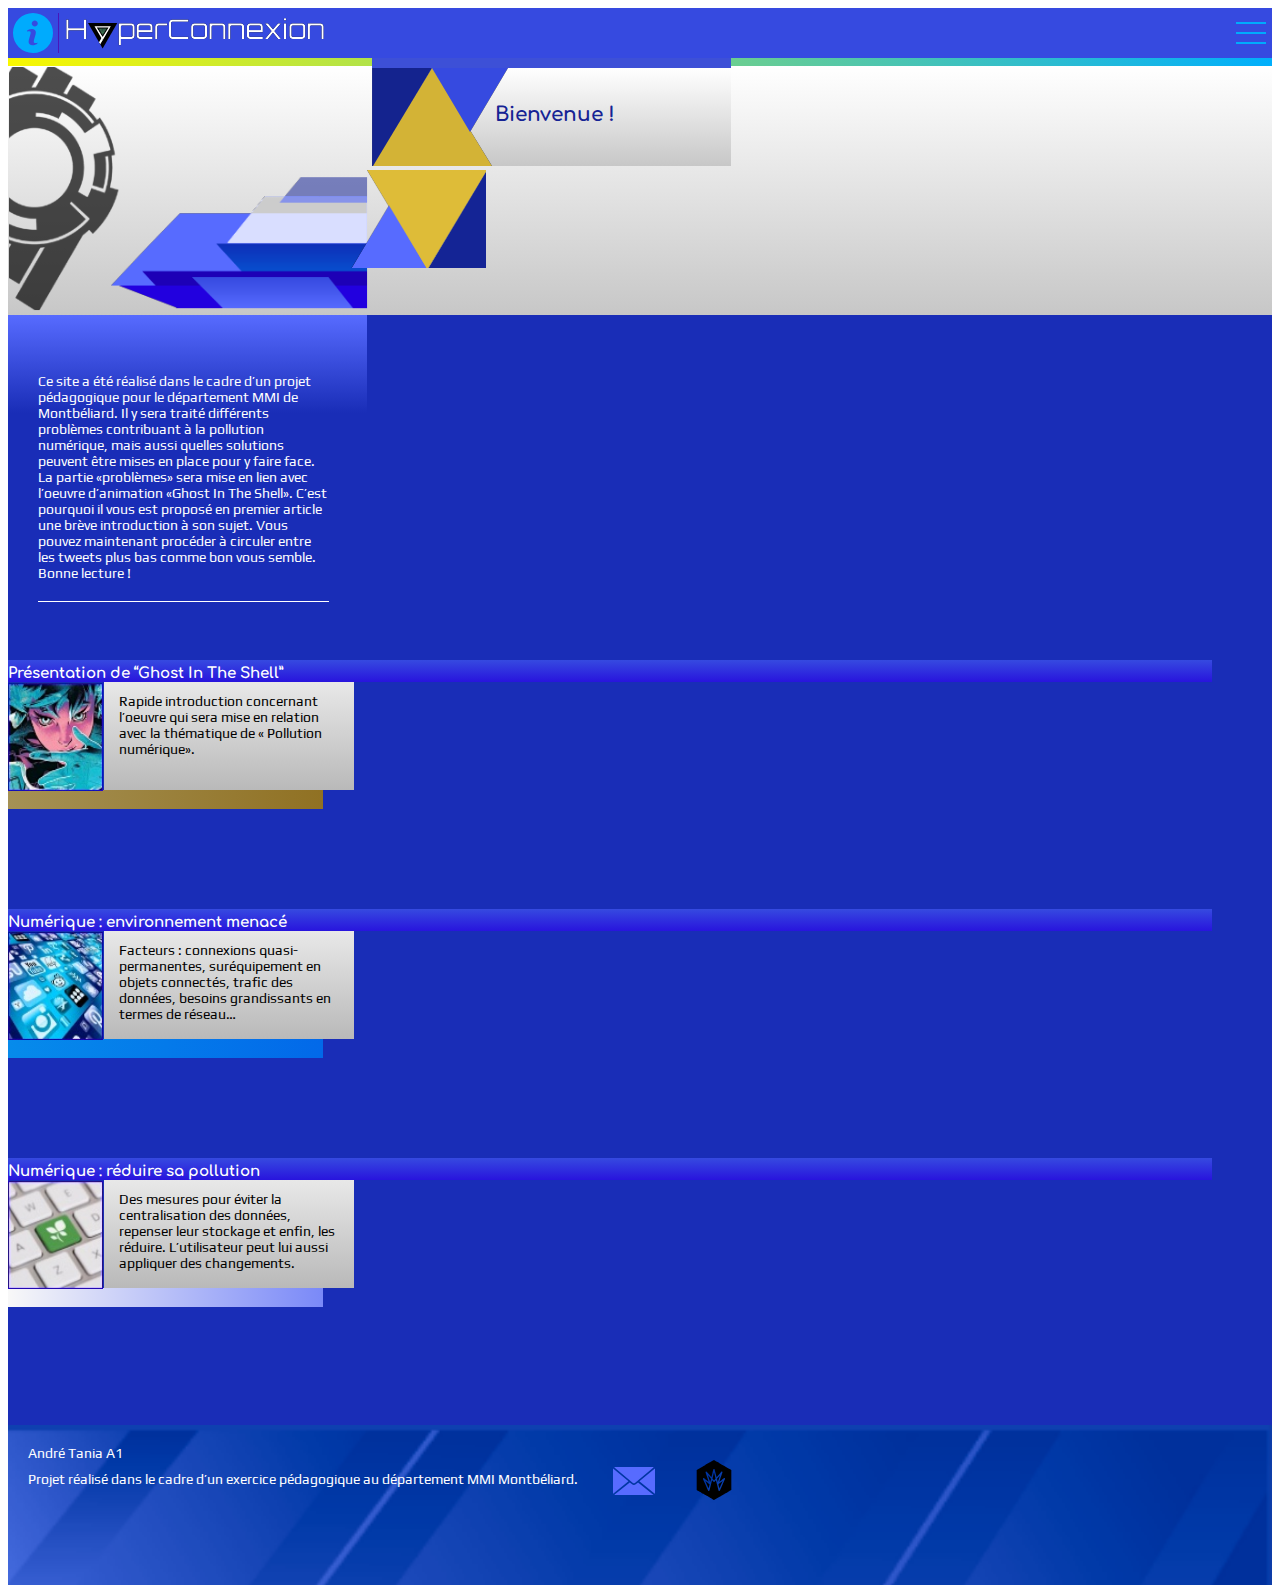
<file: index.html>
<!doctype html>
<html lang="fr">
<head>
    <meta charset="UTF-8">
    <meta name="viewport"
          content="width=device-width, user-scalable=no, initial-scale=1.0, maximum-scale=1.0, minimum-scale=1.0">
    <meta http-equiv="X-UA-Compatible" content="ie=edge">
    <meta name="viewport" content="width=device-width, initial-scale=1.0">
    <link rel="stylesheet" href="css/mescss/typography.css">
    <link rel="stylesheet" href="css/mescss/menu.css">
    <link rel="stylesheet" href="css/mescss/mise-en-page-accueil.css">
    <link rel="shortcut icon" type="image/png" href="img/motoko_kusanagi.png"/>
    <title> HyperConnexion - Projet S1 </title>
</head>
<body>
<header class="marge gradient">
    <h1> <span class="infos"><a href="a-propos.html"><img src="img/Header/round-information-blue.svg" width="40" height="40" alt="Infos"></a></span>
        <span class="logo"><a href="index.html"> HyperConnexion</a></span> </h1>

        <div class="nav-toggle" onclick="document.documentElement.classList.toggle('menu-open')">
            <div class="nav-toggle-bar"></div>
        </div>
    <nav class="menu">
        <ul>
            <li><a href="index.html">Accueil <i class="fa fa-home" aria-hidden="true"></i></a></li>
            <li><a href="article-intro.html">Introduction <i class="fa fa-file-text" aria-hidden="true"></i></a></li>
            <li><a href="article-pbs.html">Les nouvelles menaces <br>de l'environnement <i class="fa fa-file-text" aria-hidden="true"></i></a><br></li>
            <li><a href="article-solutions.html">Limiter la pollution <br>numérique <i class="fa fa-file-text" aria-hidden="true"></i></a><br></li>
            <li><a href="a-propos.html">A propos <i class="fa fa-question-circle" aria-hidden="true"></i></a></li>
            <li><a href="contact.html">Contact <i class="fa fa-at" aria-hidden="true"></i></a></li>
        </ul>
    </nav>
</header>

<div class="haut-page-accueil">
    <img src="img/Accueil/formes-geometriques-et-logo.png" height="260" width="395" alt="Formes géométriques et logo section 9">
    <div class="bandeau-bienvenue">
    <ul>
        <li><img class="triangles1" src="img/Accueil/triangles_left.png" width="137" height="98" alt="triangles"></li>
        <li><h2>Bienvenue !</h2></li>
        <li><img class="triangles2" src="img/Accueil/triangles_right.png" width="136" height="97" alt="triangles"></li>
    </ul>
    </div>

</div>

<main class="fond">
    <div class="blue-gradient"></div>

    <p class="filet"> Ce site a été réalisé dans le cadre d’un projet pédagogique pour le département MMI de Montbéliard. Il y sera traité différents problèmes contribuant à la pollution numérique, mais aussi quelles solutions peuvent être
    mises en place pour y faire face.
    La partie «problèmes» sera mise en lien avec l’oeuvre d’animation «Ghost In The Shell». C’est pourquoi il vous est proposé en premier article une brève introduction à son sujet.
    Vous pouvez maintenant procéder à circuler entre les tweets plus bas comme bon vous semble.
    Bonne lecture ! </p>

<div class="tweets">

    <h3 class="marge-titres"> Présentation de “Ghost In The Shell” </h3>
    <a class="tweets" href="article-intro.html">
        <img class="images-tweets" src="img/Accueil/icone-gits@2x.jpg" width="89" height="93" alt="icone Ghost In The Shell">
        <p class="gris"> Rapide introduction concernant
        l’oeuvre qui sera mise en relation
        avec la thématique de « Pollution
        numérique».
        </p> </a>
    <div class="marge-basse1"> </div>

    <h3 class="marge-titres"> Numérique : environnement menacé </h3>
    <a class="tweets" href="article-pbs.html">
        <img class="images-tweets" src="img/Accueil/mobile-phone@2x.jpg" width="91" height="95" alt="icone applications">
        <p class="gris"> Facteurs : connexions quasi-permanentes, suréquipement en objets connectés, trafic des
        données, besoins grandissants en termes de réseau…
        </p> </a>
    <div class="marge-basse2"> </div>

     <h3 class="marge-titres"> Numérique : réduire sa pollution </h3>
    <a class="tweets" href="article-solutions.html">
        <img class="images-tweets" src="img/Accueil/ICT-Agri2@2x.jpg" width="92" height="97" alt="icone clavier touche écologie">
        <p class="gris"> Des mesures pour éviter la centralisation des données,  repenser leur stockage et enfin, les réduire. L’utilisateur peut lui aussi appliquer des changements. </p>
    <div class="marge-basse3"> </div>
    </a>


</div>

</main>

<footer>
    <div class="mentions module-footer">
    <p> André Tania A1</p>
    <p> Projet réalisé dans le cadre
        d’un exercice pédagogique au
        département MMI Montbéliard.</p>
    </div>
    <address class="contact-mmi module-footer">

            <a class="contact" href="contact.html">Contact</a>
            <a href="http://mmimontbeliard.com/"><div class="mmi"><img src="img/Footer/MMi_logo.svg" width="40" height="40" alt="Logo MMI"></div> </a>

    </address>
</footer>

</body>
</html>
</file>
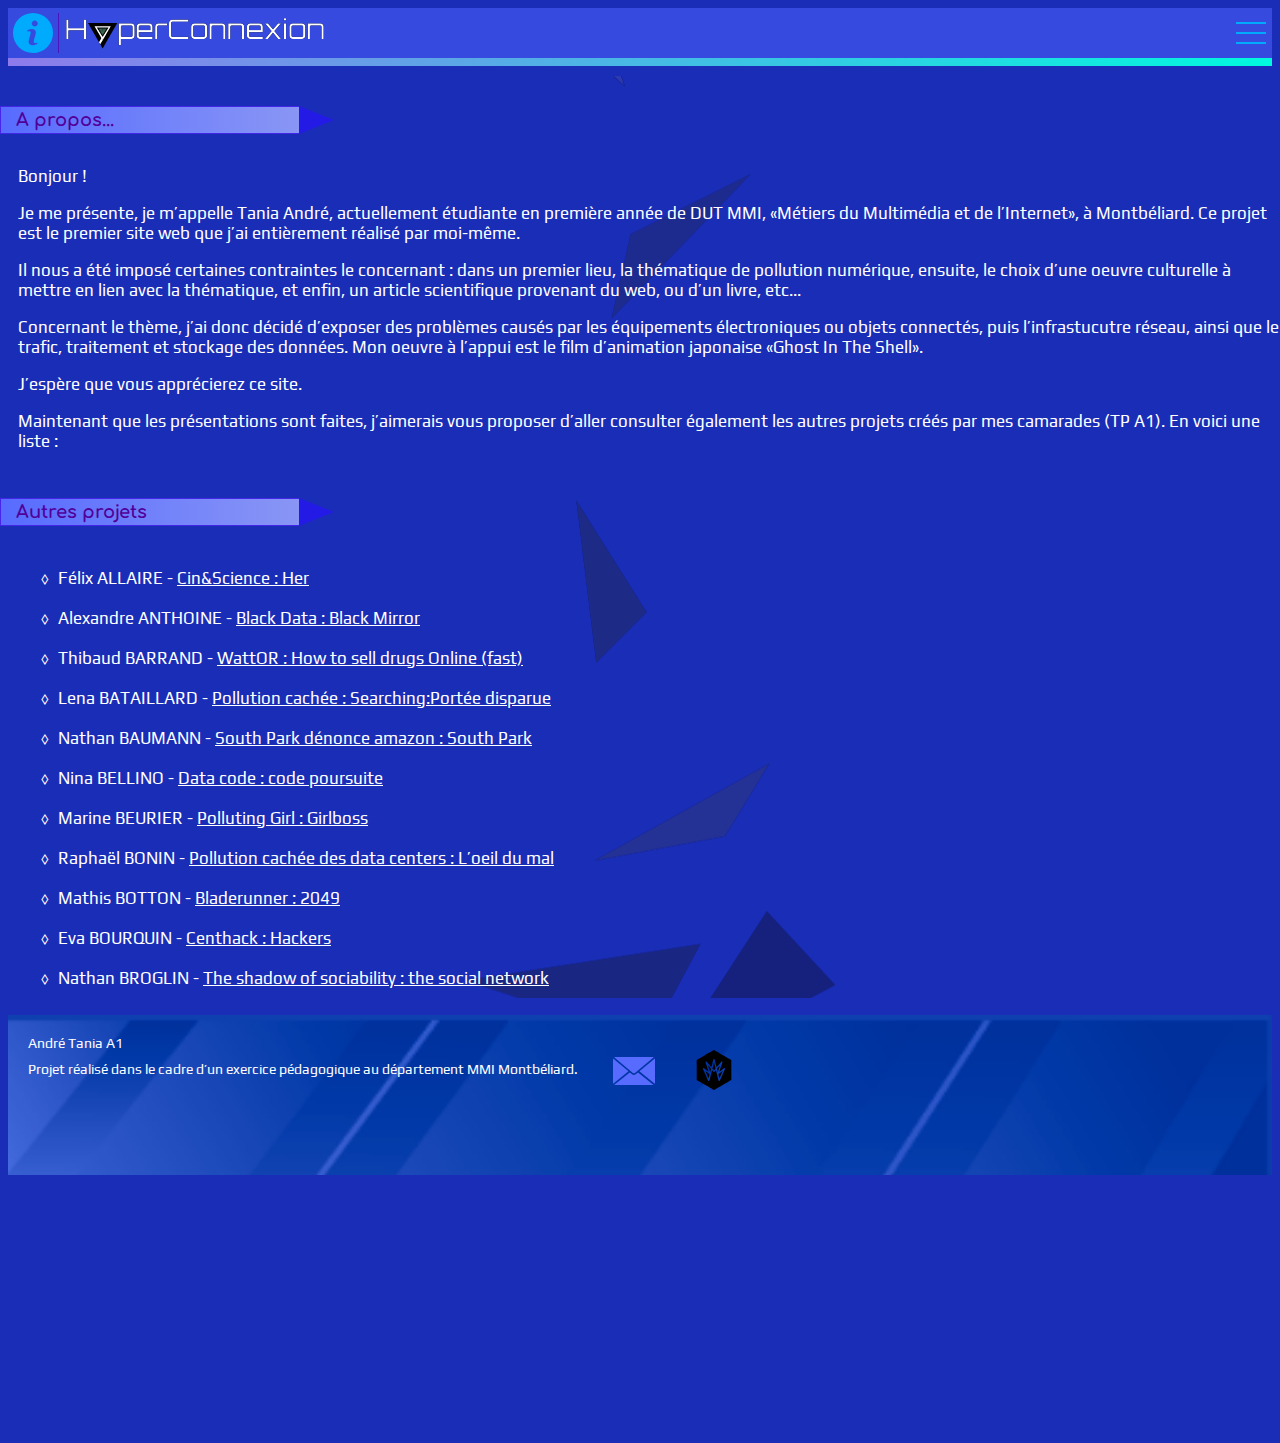
<file: a-propos.html>
<!DOCTYPE html>
<html lang="fr">
<head>
    <meta charset="UTF-8">
    <meta name="viewport"
          content="width=device-width, user-scalable=no, initial-scale=1.0, maximum-scale=1.0, minimum-scale=1.0">
    <meta http-equiv="X-UA-Compatible" content="ie=edge">
    <meta name="viewport" content="width=device-width, initial-scale=1.0">
    <link rel="stylesheet" href="css/mescss/typography.css">
    <link rel="stylesheet" href="css/mescss/menu.css">
    <link rel="stylesheet" href="css/mescss/mise-en-page-accueil.css">
    <link rel="stylesheet" href="css/mescss/page-a-propos.css">
    <link rel="shortcut icon" type="image/png" href="img/motoko_kusanagi.png"/>
    <title>HyperConnexion - A propos</title>
</head>
<body>
<header class="marge gradient">
    <h1> <span class="infos"><a href="a-propos.html"><img src="img/Header/round-information-blue.svg" width="40" height="40" alt="Infos"></a></span>
        <span class="logo"><a href="index.html"> HyperConnexion</a></span> </h1>

    <!-- <h1><a href="">Menu Mobile</a></h1> -->
    <div class="nav-toggle" onclick="document.documentElement.classList.toggle('menu-open')">
        <div class="nav-toggle-bar"></div>
    </div>
    <nav id="" class="menu">
        <ul>
            <li><a href="index.html">Accueil <i class="fa fa-home" aria-hidden="true"></i></a></li>
            <li><a href="article-intro.html">Introduction <i class="fa fa-file-text" aria-hidden="true"></i></a></li>
            <li><a href="article-pbs.html">Les nouvelles menaces <br>de l'environnement <i class="fa fa-file-text" aria-hidden="true"></i></a><br></li>
            <li><a href="article-solutions.html">Limiter la pollution <br>numérique <i class="fa fa-file-text" aria-hidden="true"></i></a><br></li>
            <li><a href="a-propos.html">A propos <i class="fa fa-question-circle" aria-hidden="true"></i></a></li>
            <li><a href="contact.html">Contact <i class="fa fa-at" aria-hidden="true"></i></a></li>
        </ul>
    </nav>
</header>

<main class="fond-triangles">
    <h3 class="intertitres">A propos...</h3>
    <div class="triangle"> </div>

    <p>Bonjour !</p>

    <p>Je me présente, je m’appelle Tania André, actuellement étudiante en première année de DUT MMI, «Métiers du Multimédia et de l’Internet», à Montbéliard. Ce projet est le premier site web que j’ai entièrement réalisé par moi-même.</p>

    <p>Il nous a été imposé certaines contraintes le concernant : dans un premier lieu, la thématique de pollution numérique, ensuite, le choix d’une oeuvre culturelle à mettre en lien avec la thématique, et enfin, un article scientifique provenant du web, ou d’un livre, etc...</p>

    <p>Concernant le thème, j’ai donc décidé d’exposer des problèmes causés par les équipements électroniques ou objets connectés, puis l’infrastucutre réseau, ainsi que le trafic, traitement et stockage des données. Mon oeuvre à l’appui est le film d’animation japonaise «Ghost In The Shell».</p>

    <p>J’espère que vous apprécierez ce site.</p>

    <p>Maintenant que les présentations sont faites, j’aimerais vous proposer d’aller consulter également les autres projets créés par mes camarades (TP A1). En voici une liste :</p>

    <h3 class="intertitres">Autres projets</h3>
    <div class="triangle"> </div>

    <ul class="autres-projets">

        <li><a href="https://projets1.sitecali.fr/">Félix ALLAIRE - <cite>Cin&Science : Her</cite></a></li>

        <li><a href="https://projets1.alexanthoine.fr/">Alexandre ANTHOINE - <cite>Black Data : Black Mirror</cite></a></li>

        <li><a href="https://projets1.thibaudbarrand.fr/">Thibaud BARRAND - <cite>WattOR : How to sell drugs Online (fast)</cite></a></li>

        <li><a href="https://projets1.lenabtlrd.fr/">Lena BATAILLARD - <cite>Pollution cachée : Searching:Portée disparue</cite></a></li>

        <li><a href="https://projets1.nbaumann.fr/">Nathan BAUMANN - <cite>South Park dénonce amazon : South Park</cite></a></li>

        <li><a href="https://projets1.ninabellino.fr/">Nina BELLINO - <cite>Data code : code poursuite</cite></a></li>

        <li><a href="https://projets1.marinebeurier.fr/">Marine BEURIER - <cite>Polluting Girl : Girlboss</cite></a></li>

        <li><a href="https://projets1.raphbonin.fr/">Raphaël BONIN - <cite>Pollution cachée des data centers : L’oeil du mal</cite></a></li>

        <li><a href="https://projets1.mathisbotton.fr/">Mathis BOTTON - <cite>Bladerunner : 2049</cite></a></li>

        <li><a href="https://projets1.evaduxewy.fr/">Eva BOURQUIN - <cite>Centhack : Hackers</cite></a></li>

        <li><a href="https://projets1.nathanbroglin.fr/">Nathan BROGLIN - <cite>The shadow of sociability : the social network</cite></a></li>

    </ul>

</main>

<footer>
    <div class="mentions module-footer">
        <p> André Tania A1</p>
        <p> Projet réalisé dans le cadre
            d’un exercice pédagogique au
            département MMI Montbéliard.</p>
    </div>
    <address class="contact-mmi module-footer">

        <a class="contact" href="contact.html">Contact</a>
        <a href="http://mmimontbeliard.com/"><div class="mmi"><img src="img/Footer/MMi_logo.svg" width="40" height="40" alt="Logo MMI"></div> </a>

    </address>
</footer>


</body>
</html>
</file>
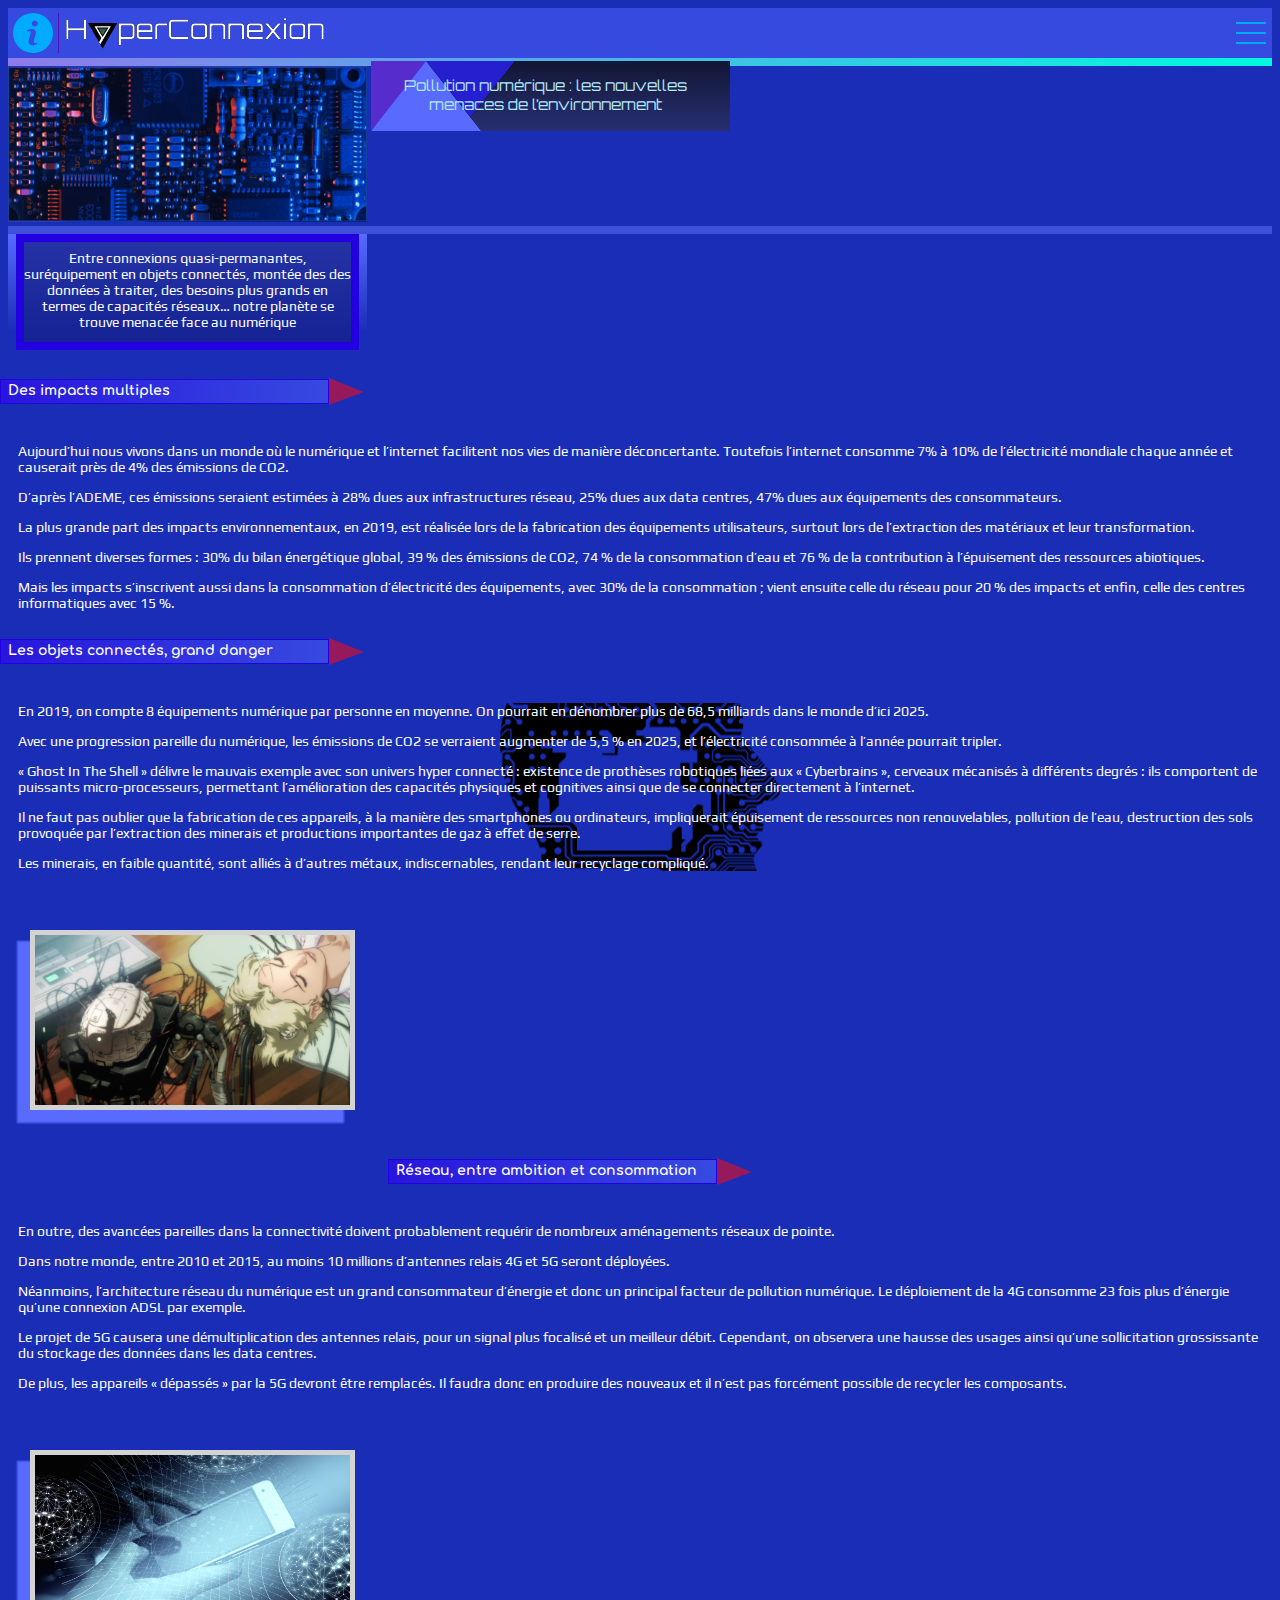
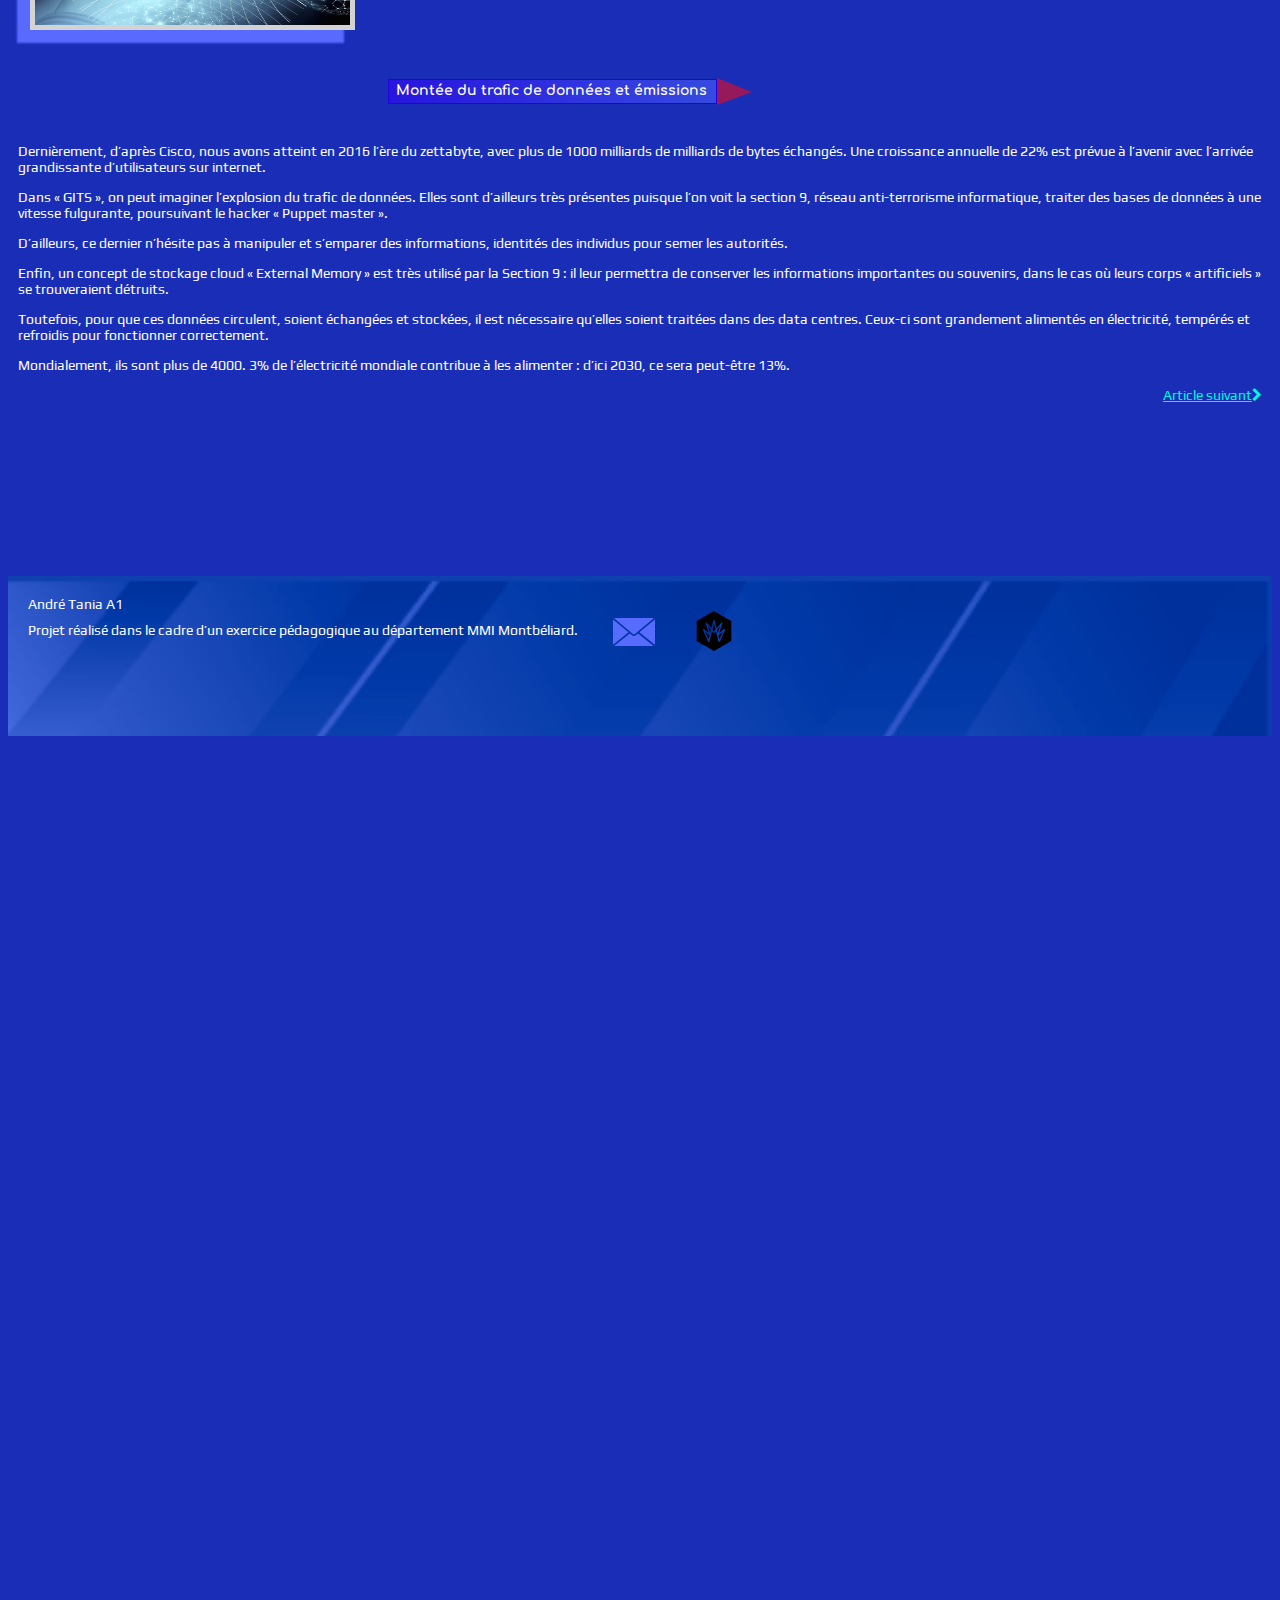
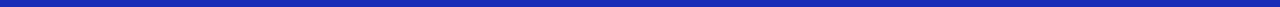
<file: article-pbs.html>
<!DOCTYPE html>
<html lang="fr">
<head>
    <meta charset="UTF-8">
    <meta name="viewport"
          content="width=device-width, user-scalable=no, initial-scale=1.0, maximum-scale=1.0, minimum-scale=1.0">
    <meta http-equiv="X-UA-Compatible" content="ie=edge">
    <meta name="viewport" content="width=device-width, initial-scale=1.0">
    <link rel="stylesheet" href="css/mescss/typography.css">
    <link rel="stylesheet" href="css/mescss/menu.css">
    <link rel="stylesheet" href="css/mescss/mise-en-page-accueil.css">
    <link rel="stylesheet" href="css/mescss/article-problemes.css">
    <link rel="shortcut icon" type="image/png" href="img/motoko_kusanagi.png"/>
    <title>Le numérique : menace de l'environnement</title>
</head>
<body>
<header class="marge gradient">
    <h1> <span class="infos"><a href="a-propos.html"><img src="img/Header/round-information-blue.svg" width="40" height="40" alt="Infos"></a></span>
        <span class="logo"><a href="index.html"> HyperConnexion</a></span> </h1>

    <!-- <h1><a href="">Menu Mobile</a></h1> -->
    <div class="nav-toggle" onclick="document.documentElement.classList.toggle('menu-open')">
        <div class="nav-toggle-bar"></div>
    </div>
    <nav id="" class="menu">
        <ul>
            <li><a href="index.html">Accueil <i class="fa fa-home" aria-hidden="true"></i></a></li>
            <li><a href="article-intro.html">Introduction <i class="fa fa-file-text" aria-hidden="true"></i></a></li>
            <li><a href="article-pbs.html">Les nouvelles menaces <br>de l'environnement <i class="fa fa-file-text" aria-hidden="true"></i></a><br></li>
            <li><a href="article-solutions.html">Limiter la pollution <br>numérique <i class="fa fa-file-text" aria-hidden="true"></i></a><br></li>
            <li><a href="a-propos.html">A propos <i class="fa fa-question-circle" aria-hidden="true"></i></a></li>
            <li><a href="contact.html">Contact <i class="fa fa-at" aria-hidden="true"></i></a></li>
        </ul>
    </nav>
</header>

<div class="haut-de-page">
    <img src="img/Article_2/electroniques.jpg" height="201" width="478" alt="Composants électroniques">
        <div class="bandeau-titre">
            <ul>
                <li><img class="triangles" src="img/Article_2/triangles.png" width="144" height="70" alt="triangles"></li>
                <li><p class="titre-du-bandeau"> Pollution numérique : les nouvelles
                    <br>menaces de l’environnement <br></p></li>
            </ul>
        </div>
    <div class="marge-bleue"> </div>
    <div class="blue-gradient"></div>
    <div class="encadre-chapo">
        <p>Entre connexions quasi-permanantes, suréquipement en objets connectés, montée des des données à traiter, des besoins plus grands en termes de capacités réseaux… notre planète se trouve menacée face au numérique</p>
    </div>
</div>

<article>
    <h3 class="intertitres">Des impacts multiples</h3>
    <div class="triangle"> </div>

    <p>Aujourd’hui nous vivons dans un monde où le numérique et l’internet facilitent nos vies de manière déconcertante. Toutefois l’internet consomme 7% à 10% de l’électricité mondiale chaque année et causerait près de 4% des émissions de CO2.</p>

    <p>D’après l’ADEME, ces émissions seraient estimées à 28% dues aux infrastructures réseau, 25% dues aux data centres, 47% dues aux équipements des consommateurs.</p>

    <p>La plus grande part des impacts environnementaux, en 2019, est réalisée lors de la fabrication des équipements utilisateurs, surtout lors de l’extraction des matériaux et leur transformation.</p>

    <p>Ils prennent diverses formes : 30% du bilan énergétique global, 39 % des émissions de CO2, 74 % de la consommation d’eau et 76 % de la contribution à l’épuisement des ressources abiotiques.</p>

    <p>Mais les impacts s’inscrivent aussi dans la consommation d’électricité des équipements, avec 30% de la consommation ; vient ensuite celle du réseau pour 20 % des impacts et enfin, celle des centres informatiques avec 15 %.</p>

    <h3 class="intertitres">Les objets connectés, grand danger</h3>
    <div class="triangle"> </div>

    <div class="head">

    <p>En 2019, on compte 8 équipements numérique par personne en moyenne. On pourrait en dénombrer plus de 68,5 milliards dans le monde d’ici 2025.</p>

    <p>Avec une progression pareille du numérique, les émissions de CO2 se verraient augmenter de 5,5 % en 2025, et l’électricité consommée à l’année pourrait tripler.</p>

    <p>« Ghost In The Shell » délivre le mauvais exemple avec son univers hyper connecté : existence de prothèses robotiques liées aux « Cyberbrains », cerveaux mécanisés à différents degrés : ils comportent de puissants micro-processeurs, permettant l’amélioration des capacités physiques et cognitives ainsi que de se connecter directement à l’internet.</p>

    <p>Il ne faut pas oublier que la fabrication de ces appareils, à la manière des smartphones ou ordinateurs, impliquerait épuisement de ressources non renouvelables, pollution de l’eau, destruction des sols provoquée par l’extraction des minerais et productions importantes de gaz à effet de serre.</p>

    <p>Les minerais, en faible quantité, sont alliés à d’autres métaux, indiscernables, rendant leur recyclage compliqué.</p>

    </div>

    <img class="images-articles" src="img/Article_2/Cyberbrain.jpg" width="1609" height="891" alt="Opération sur Cyberbrain">

    <h3 class="intertitres">Réseau, entre ambition et consommation</h3>
    <div class="triangle"> </div>

    <p>En outre, des avancées pareilles dans la connectivité doivent probablement requérir de nombreux aménagements réseaux de pointe.</p>

    <p>Dans notre monde, entre 2010 et 2015, au moins 10 millions d’antennes relais 4G et 5G seront déployées.</p>

    <p>Néanmoins, l’architecture réseau du numérique est un grand consommateur d’énergie et donc un principal facteur de pollution numérique. Le déploiement de la 4G consomme 23 fois plus d’énergie qu’une connexion ADSL par exemple.</p>

    <p>Le projet de 5G causera une démultiplication des antennes relais, pour un signal plus focalisé et un meilleur débit. Cependant, on observera une hausse des usages ainsi qu’une sollicitation grossissante du stockage des données dans les data centres.</p>

    <p>De plus, les appareils « dépassés » par la 5G devront être remplacés. Il faudra donc en produire des nouveaux et il n’est pas forcément possible de recycler les composants.</p>

    <img class="images-articles" src="img/Article_2/SP.jpg" width="1920" height="1280" alt="Smartphone et réseaux">

    <h3 class="intertitres">Montée du trafic de données et émissions</h3>
    <div class="triangle"> </div>

    <p>Dernièrement, d’après Cisco, nous avons atteint en 2016 l’ère du zettabyte, avec plus de 1000 milliards de milliards de bytes échangés. Une croissance annuelle de 22% est prévue à l’avenir avec l’arrivée grandissante d’utilisateurs sur internet.</p>

    <p>Dans « GITS », on peut imaginer l’explosion du trafic de données. Elles sont d’ailleurs très présentes puisque l’on voit la section 9, réseau anti-terrorisme informatique, traiter des bases de données à une vitesse fulgurante, poursuivant le hacker « Puppet master ».</p>

    <p>D’ailleurs, ce dernier n’hésite pas à manipuler et s’emparer des informations, identités des individus pour semer les autorités.</p>

    <p>Enfin, un concept de stockage cloud « External Memory » est très utilisé par la Section 9 : il leur permettra de conserver les informations importantes ou souvenirs, dans le cas où leurs corps « artificiels » se trouveraient détruits.</p>

    <p>Toutefois, pour que ces données circulent, soient échangées et stockées, il est nécessaire qu’elles soient traitées dans des data centres. Ceux-ci sont grandement alimentés en électricité, tempérés et refroidis pour fonctionner correctement.</p>

    <p>Mondialement, ils sont plus de 4000. 3% de l’électricité mondiale contribue à les alimenter : d’ici 2030, ce sera peut-être 13%.</p>

    <div class="lien">
        <a href="article-solutions.html">Article suivant<i class="fa fa-chevron-right"></i></a>
    </div>

</article>

<footer>
    <div class="mentions module-footer">
        <p> André Tania A1</p>
        <p> Projet réalisé dans le cadre
            d’un exercice pédagogique au
            département MMI Montbéliard.</p>
    </div>
    <address class="contact-mmi module-footer">

        <a class="contact" href="contact.html">Contact</a>
        <a href="http://mmimontbeliard.com/"><div class="mmi"><img src="img/Footer/MMi_logo.svg" width="40" height="40" alt="Logo MMI"></div> </a>

    </address>
</footer>


</body>
</html>
</file>
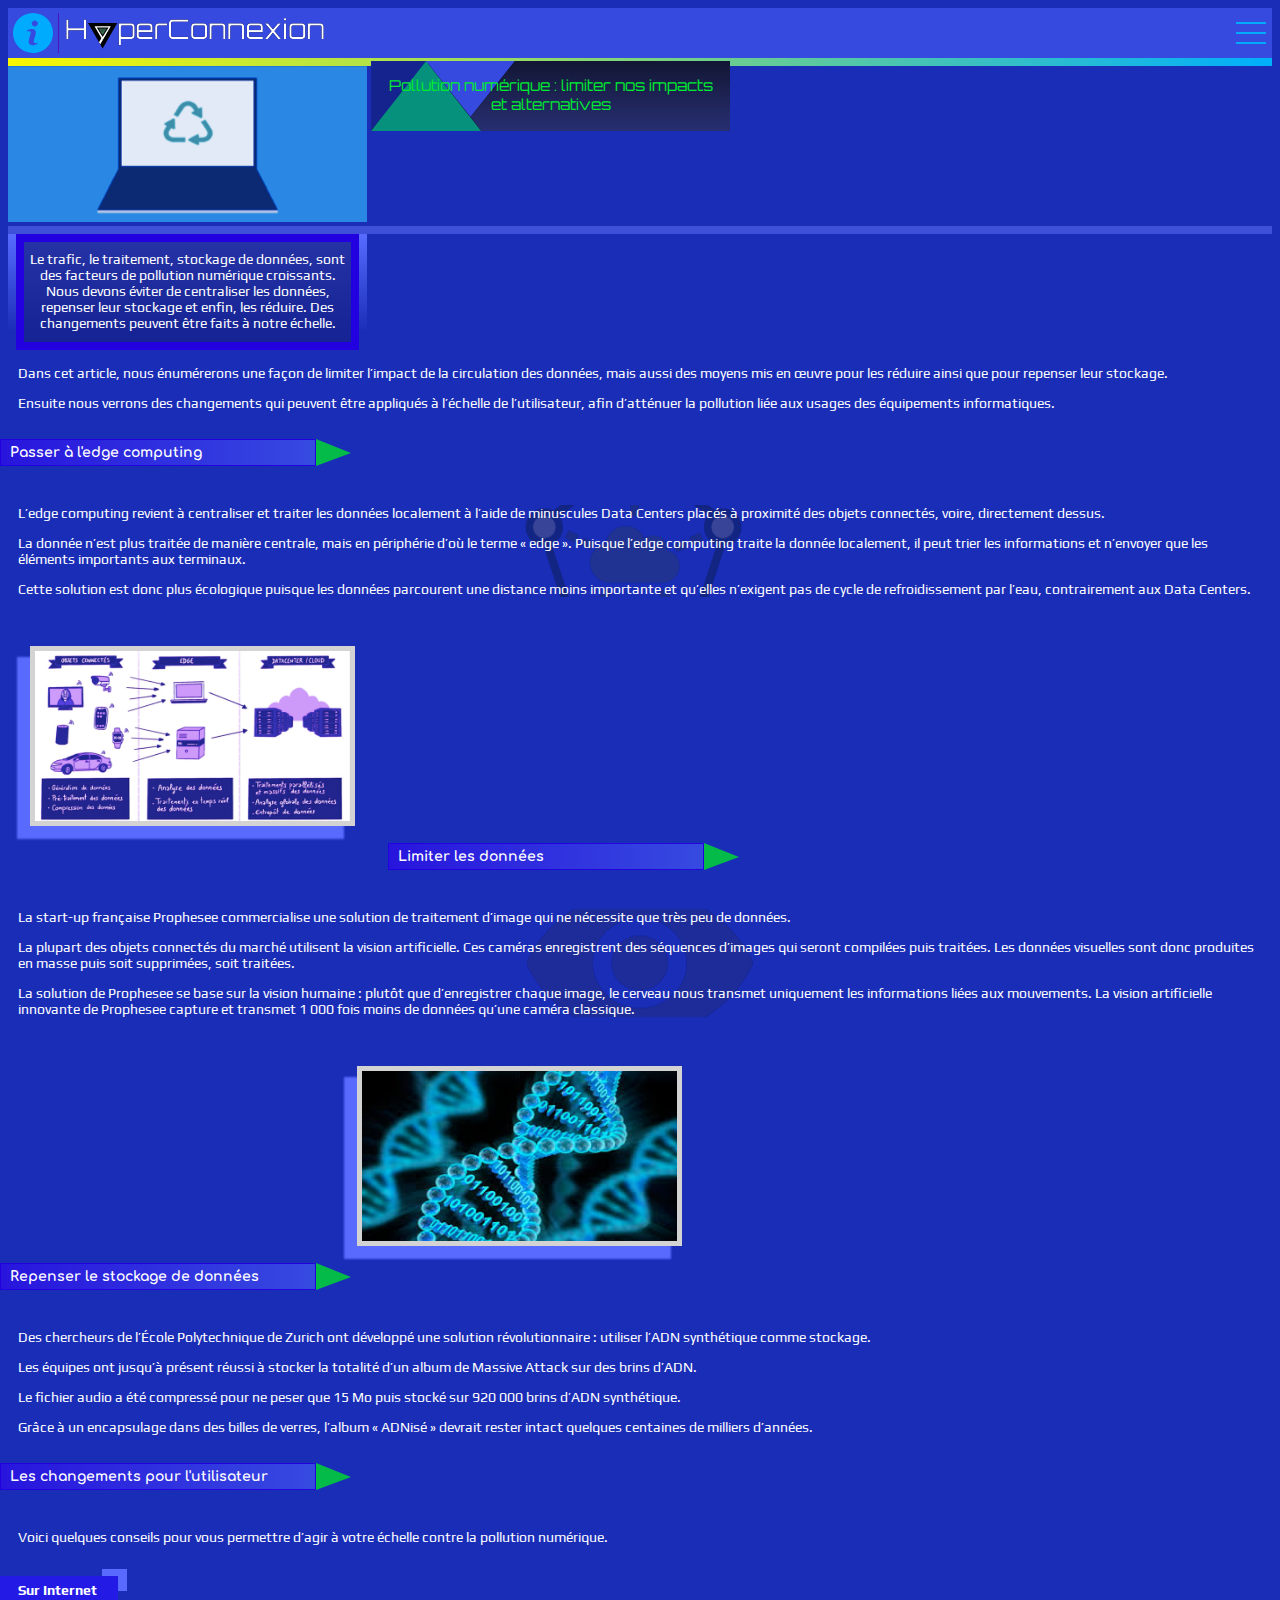
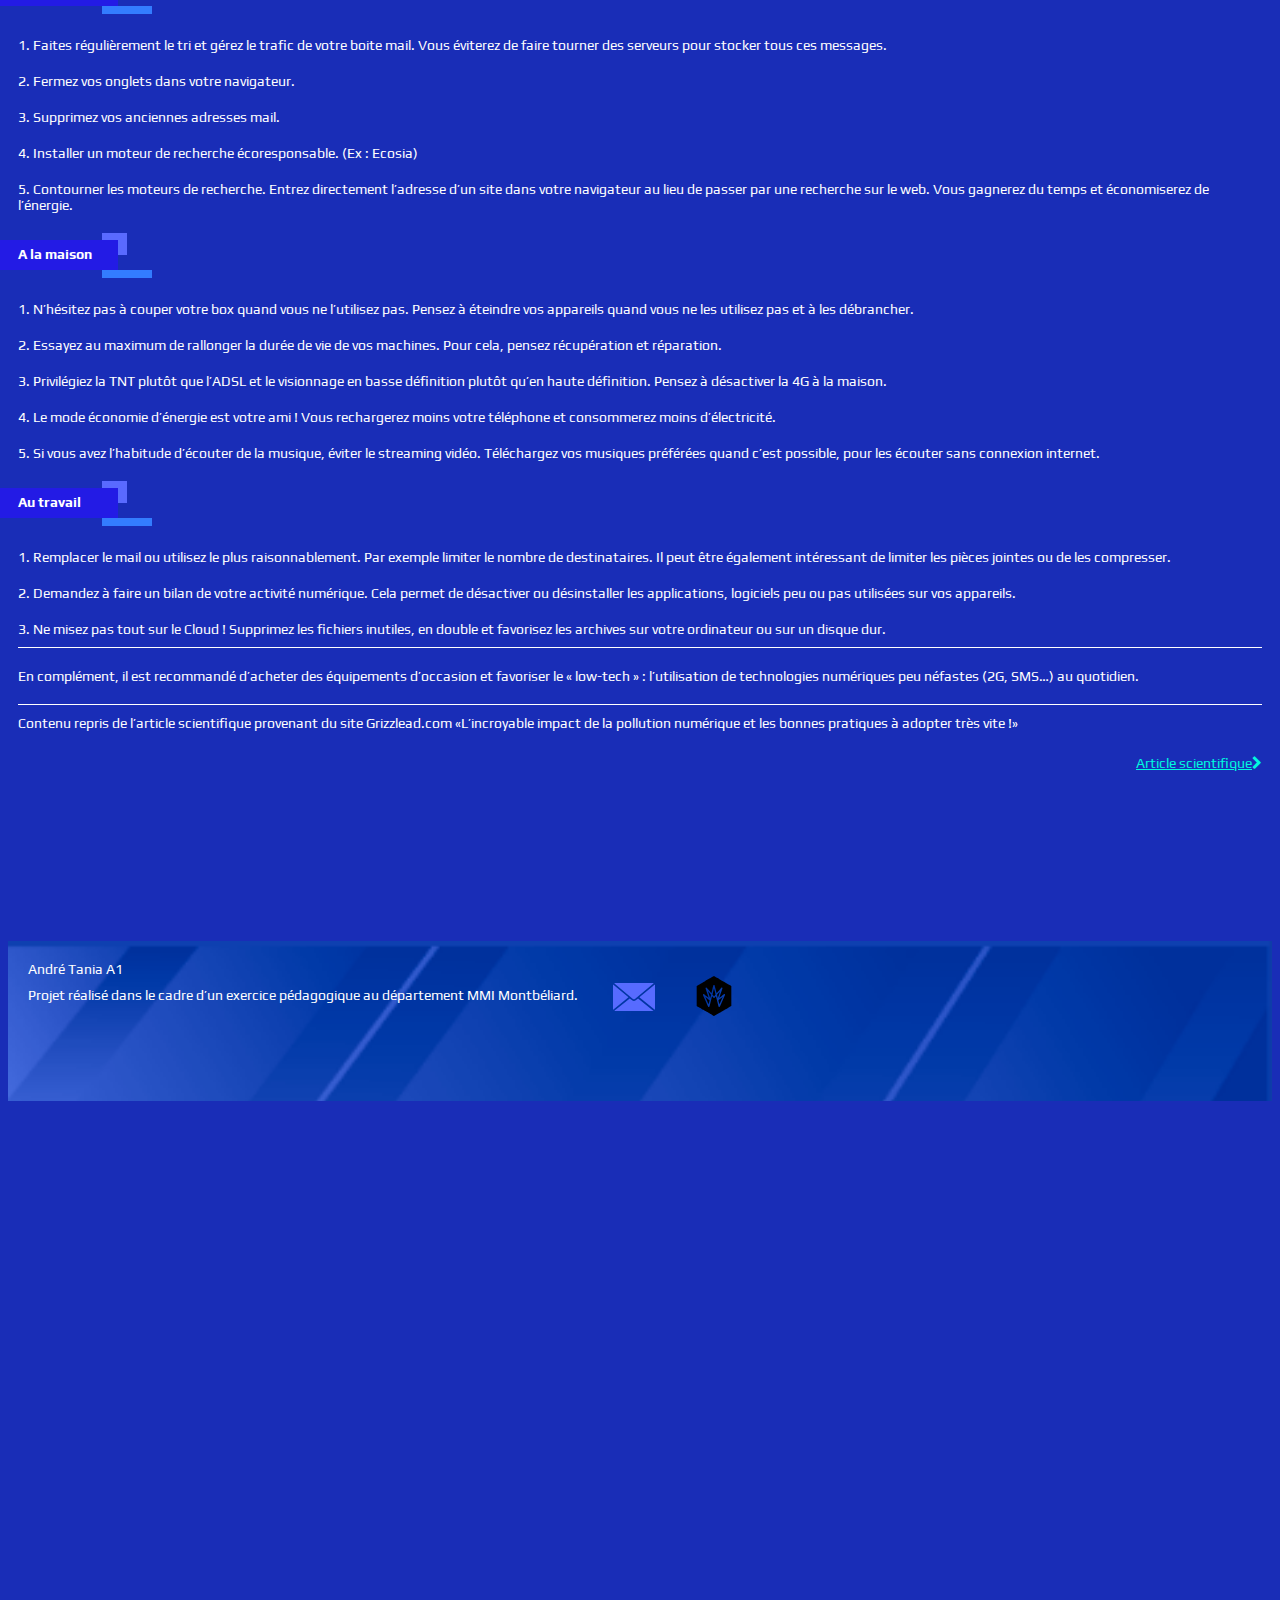
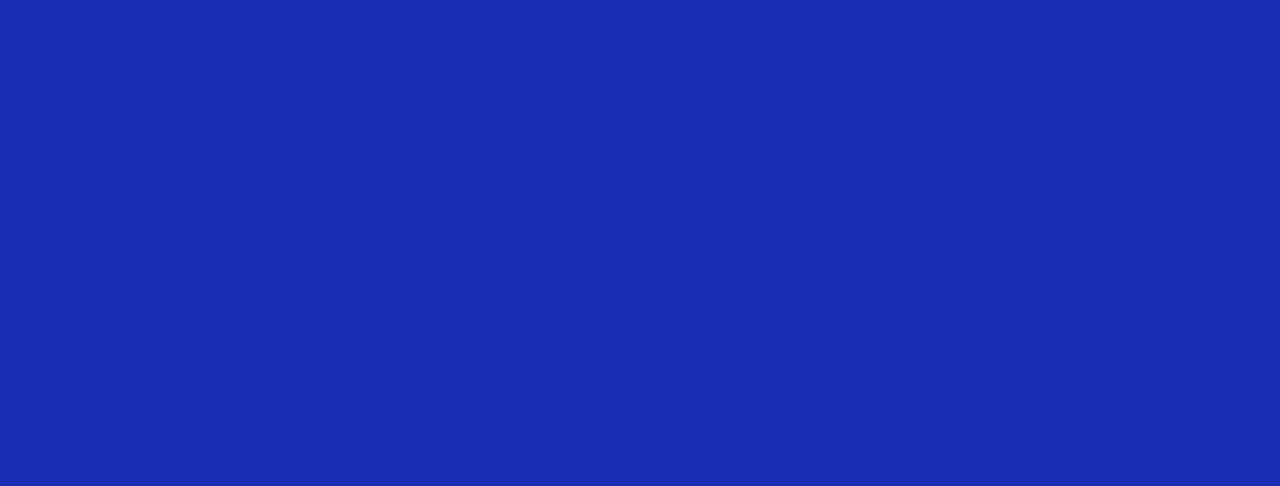
<file: article-solutions.html>
<!DOCTYPE html>
<html lang="fr">
<head>
    <meta charset="UTF-8">
    <meta name="viewport"
          content="width=device-width, user-scalable=no, initial-scale=1.0, maximum-scale=1.0, minimum-scale=1.0">
    <meta http-equiv="X-UA-Compatible" content="ie=edge">
    <meta name="viewport" content="width=device-width, initial-scale=1.0">
    <link rel="stylesheet" href="css/mescss/typography.css">
    <link rel="stylesheet" href="css/mescss/menu.css">
    <link rel="stylesheet" href="css/mescss/mise-en-page-accueil.css">
    <link rel="stylesheet" href="css/mescss/article-solutions.css">
    <link rel="shortcut icon" type="image/png" href="img/motoko_kusanagi.png"/>
    <title>Réduire sa pollution numérique</title>
</head>
<body>
<header class="marge gradient">
    <h1> <span class="infos"><a href="a-propos.html"><img src="img/Header/round-information-blue.svg" width="40" height="40" alt="Infos"></a></span>
        <span class="logo"><a href="index.html"> HyperConnexion</a></span> </h1>

    <!-- <h1><a href="">Menu Mobile</a></h1> -->
    <div class="nav-toggle" onclick="document.documentElement.classList.toggle('menu-open')">
        <div class="nav-toggle-bar"></div>
    </div>
    <nav id="" class="menu">
        <ul>
            <li><a href="index.html">Accueil <i class="fa fa-home" aria-hidden="true"></i></a></li>
            <li><a href="article-intro.html">Introduction <i class="fa fa-file-text" aria-hidden="true"></i></a></li>
            <li><a href="article-pbs.html">Les nouvelles menaces <br>de l'environnement <i class="fa fa-file-text" aria-hidden="true"></i></a><br></li>
            <li><a href="article-solutions.html">Limiter la pollution <br>numérique <i class="fa fa-file-text" aria-hidden="true"></i></a><br></li>
            <li><a href="a-propos.html">A propos <i class="fa fa-question-circle" aria-hidden="true"></i></a></li>
            <li><a href="contact.html">Contact <i class="fa fa-at" aria-hidden="true"></i></a></li>
        </ul>
    </nav>
</header>

<div class="haut-de-page">
    <img src="img/Article_3/pollution_numerique.png" height="195" width="472" alt="Dessin d'ordinateur et symbole recyclage">
<div class="bandeau-titre">
    <ul>
        <li><img class="triangles" src="img/Article_3/triangles.png" width="144" height="70" alt="triangles"></li>
        <li><p class="titre-du-bandeau">Pollution numérique : limiter nos impacts
            <br>et alternatives <br></p></li>
    </ul>
</div>
<div class="marge-bleue"> </div>
<div class="blue-gradient"></div>
<div class="encadre-chapo">
    <p>Le trafic, le traitement, stockage de données, sont des facteurs de pollution numérique croissants. Nous devons éviter de centraliser les données, repenser leur stockage et enfin, les réduire. Des changements peuvent être faits à notre échelle.</p>
</div>
</div>

<article>

    <p>Dans cet article, nous énumérerons une façon de limiter l’impact de la circulation des données, mais aussi des moyens mis en œuvre pour les réduire ainsi que pour repenser leur stockage.</p>
    <p>Ensuite nous verrons des changements qui peuvent être appliqués à l’échelle de l’utilisateur, afin d’atténuer la pollution liée aux usages des équipements informatiques.</p>

    <h3 class="intertitres">Passer à l'edge computing</h3>
    <div class="triangle"> </div>
    <div class="edge">
    <p>L’edge computing revient à centraliser et traiter les données localement à l’aide de minuscules Data Centers placés à proximité des objets connectés, voire, directement dessus.</p>
    <p>La donnée n’est plus traitée de manière centrale, mais en périphérie d’où le terme « edge ». Puisque l’edge computing traite la donnée localement, il peut trier les informations et n’envoyer que les éléments importants aux terminaux.</p>
    <p>Cette solution est donc plus écologique puisque les données parcourent une distance moins importante et qu’elles n’exigent pas de cycle de refroidissement par l’eau, contrairement aux Data Centers.</p>
    </div>
    <img class="images-articles" src="img/Article_3/Edge_Computing.jpg" height="792" width="1436" alt="Schéma de l'edge computing">

    <h3 class="intertitres">Limiter les données</h3>
    <div class="triangle"> </div>

    <div class="eye">

    <p>La start-up française Prophesee commercialise une solution de traitement d’image qui ne nécessite que très peu de données.</p>

    <p>La plupart des objets connectés du marché utilisent la vision artificielle. Ces caméras enregistrent des séquences d’images qui seront compilées puis traitées. Les données visuelles sont donc produites en masse puis soit supprimées, soit traitées.</p>

    <p>La solution de Prophesee se base sur la vision humaine : plutôt que d’enregistrer chaque image, le cerveau nous transmet uniquement les informations liées aux mouvements. La vision artificielle innovante de Prophesee capture et transmet 1 000 fois moins de données qu’une caméra classique.</p>

    </div>

    <h3 class="intertitres">Repenser le stockage de données</h3>
    <div class="triangle"> </div>

    <img class="images-articles" src="img/Article_3/ADN.jpeg" height="180" width="279" alt="Stockage de données sur des brins d'ADN">

    <p>Des chercheurs de l’École Polytechnique de Zurich ont développé une solution révolutionnaire : utiliser l’ADN synthétique comme stockage.</p>

    <p>Les équipes ont jusqu’à présent réussi à stocker la totalité d’un album de Massive Attack sur des brins d’ADN.</p>

    <p>Le fichier audio a été compressé pour ne peser que 15 Mo puis stocké sur 920 000 brins d’ADN synthétique.</p>

    <p>Grâce à un encapsulage dans des billes de verres, l’album « ADNisé » devrait rester intact quelques centaines de milliers d’années.</p>

    <h3 class="intertitres">Les changements pour l'utilisateur</h3>
    <div class="triangle"> </div>

    <p>Voici quelques conseils pour vous permettre d’agir à votre échelle contre la pollution numérique.</p>

    <ul>
    <li> <div class="div-intertitres-2"><img class="encadre-intertitre" src="img/Article_3/intertitres.png" width="154" height="45" alt="Petits encadrés intertitres">
        <div class="titre-2"><h4>Sur Internet</h4></div>
    </div></li>


    <li>1. Faites régulièrement le tri et gérez le trafic de votre boite mail. Vous éviterez de faire tourner des serveurs pour stocker tous ces messages.</li>
    <li>2. Fermez vos onglets dans votre navigateur.</li>
    <li>3. Supprimez vos anciennes adresses mail.</li>
    <li>4. Installer un moteur de recherche écoresponsable. (Ex : Ecosia)</li>
    <li>5. Contourner les moteurs de recherche. Entrez directement l’adresse d’un site dans votre navigateur au lieu de passer par une recherche sur le web. Vous gagnerez du temps et économiserez de l’énergie.</li>


        <li> <div class="div-intertitres-2"><img class="encadre-intertitre" src="img/Article_3/intertitres.png" width="154" height="45" alt="Petits encadrés intertitres">
            <div class="titre-2"><h4>A la maison</h4></div>
        </div></li>

    <li>1. N’hésitez pas à couper votre box quand vous ne l’utilisez pas. Pensez à éteindre vos appareils quand vous ne les utilisez pas et à les débrancher.</li>
    <li>2. Essayez au maximum de rallonger la durée de vie de vos machines. Pour cela, pensez récupération et réparation.</li>
    <li>3. Privilégiez la TNT plutôt que l’ADSL et le visionnage en basse définition plutôt qu’en haute définition. Pensez à désactiver la 4G à la maison.</li>
    <li>4. Le mode économie d’énergie est votre ami ! Vous rechargerez moins votre téléphone et consommerez moins d’électricité.</li>
    <li>5. Si vous avez l’habitude d’écouter de la musique, éviter le streaming vidéo. Téléchargez vos musiques préférées quand c’est possible, pour les écouter sans connexion internet.</li>


        <li> <div class="div-intertitres-2"><img class="encadre-intertitre" src="img/Article_3/intertitres.png" width="154" height="45" alt="Petits encadrés intertitres">
            <div class="titre-2"><h4>Au travail</h4></div>
        </div></li>

    <li>1. Remplacer le mail ou utilisez le plus raisonnablement. Par exemple limiter le nombre de destinataires. Il peut être également intéressant de limiter les pièces jointes ou de les compresser.</li>
    <li>2. Demandez à faire un bilan de votre activité numérique. Cela permet de désactiver ou désinstaller les applications, logiciels peu ou pas utilisées sur vos appareils.</li>
    <li>3. Ne misez pas tout sur le Cloud ! Supprimez les fichiers inutiles, en double et favorisez les archives sur votre ordinateur ou sur un disque dur.</li>
    <li class="filet">En complément, il est recommandé d’acheter des équipements d’occasion et favoriser le « low-tech » : l’utilisation de technologies numériques peu néfastes (2G, SMS…) au quotidien.</li>
    <li>Contenu repris de l’article scientifique provenant du site Grizzlead.com «L’incroyable impact de la pollution numérique et les bonnes pratiques à adopter très vite !»</li>
    </ul>

    <div class="lien">
        <a href="https://www.grizzlead.com/lincroyable-impact-de-la-pollution-numerique-et-les-bonnes-pratiques-a-adopter-tres-vite/">Article scientifique<i class="fa fa-chevron-right"></i></a>
    </div>


</article>

<footer>
    <div class="mentions module-footer">
        <p> André Tania A1</p>
        <p> Projet réalisé dans le cadre
            d’un exercice pédagogique au
            département MMI Montbéliard.</p>
    </div>
    <address class="contact-mmi module-footer">

        <a class="contact" href="contact.html">Contact</a>
        <a href="http://mmimontbeliard.com/"><div class="mmi"><img src="img/Footer/MMi_logo.svg" width="40" height="40" alt="Logo MMI"></div> </a>

    </address>
</footer>


</body>
</html>
</file>
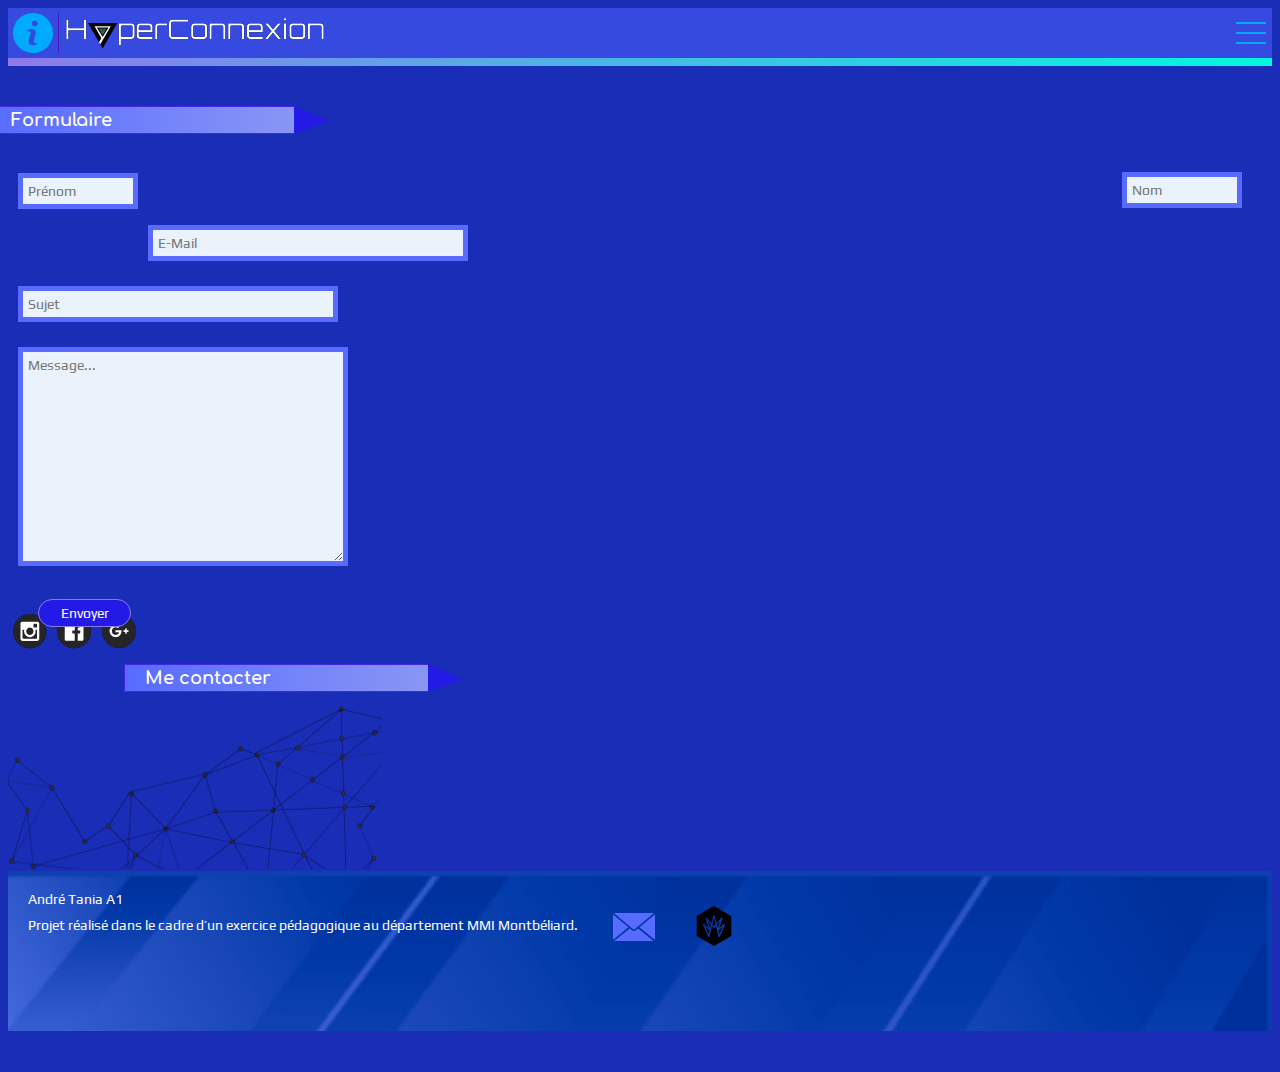
<file: contact.html>
<!DOCTYPE html>
<html lang="fr">
<head>
    <meta charset="UTF-8">
    <meta name="viewport"
          content="width=device-width, user-scalable=no, initial-scale=1.0, maximum-scale=1.0, minimum-scale=1.0">
    <meta http-equiv="X-UA-Compatible" content="ie=edge">
    <meta name="viewport" content="width=device-width, initial-scale=1.0">
    <link rel="stylesheet" href="css/mescss/typography.css">
    <link rel="stylesheet" href="css/mescss/menu.css">
    <link rel="stylesheet" href="css/mescss/mise-en-page-accueil.css">
    <link rel="stylesheet" href="css/mescss/page-contact.css">
    <link rel="shortcut icon" type="image/png" href="img/motoko_kusanagi.png"/>
    <title>HyperConnexion - Contact</title>
</head>
<body>
<header class="marge gradient">
    <h1> <span class="infos"><a href="a-propos.html"><img src="img/Header/round-information-blue.svg" width="40" height="40" alt="Infos"></a></span>
        <span class="logo"><a href="index.html"> HyperConnexion</a></span> </h1>

    <!-- <h1><a href="">Menu Mobile</a></h1> -->
    <div class="nav-toggle" onclick="document.documentElement.classList.toggle('menu-open')">
        <div class="nav-toggle-bar"></div>
    </div>
    <nav id="" class="menu">
        <ul>
            <li><a href="index.html">Accueil <i class="fa fa-home" aria-hidden="true"></i></a></li>
            <li><a href="article-intro.html">Introduction <i class="fa fa-file-text" aria-hidden="true"></i></a></li>
            <li><a href="article-pbs.html">Les nouvelles menaces <br>de l'environnement <i class="fa fa-file-text" aria-hidden="true"></i></a><br></li>
            <li><a href="article-solutions.html">Limiter la pollution <br>numérique <i class="fa fa-file-text" aria-hidden="true"></i></a><br></li>
            <li><a href="a-propos.html">A propos <i class="fa fa-question-circle" aria-hidden="true"></i></a></li>
            <li><a href="contact.html">Contact <i class="fa fa-at" aria-hidden="true"></i></a></li>
        </ul>
    </nav>
</header>

<h3 class="intertitre-1">Formulaire</h3>
<div class="triangle"> </div>

<div class="formulaire">
    <form>
        <label for="Prenom"></label>
        <input type="text" id="Prenom" name="Prenom" placeholder="Prénom">
        <br>
        <label for="Nom"></label>
        <input type="text" id="Nom" name="Nom" placeholder="Nom">
        <br>
        <label for="Mail"></label>
        <input type="email" id="Mail" name="Mail" placeholder="E-Mail">
        <br>
        <label for="Sujet"></label>
        <input type="text" id="Sujet" name="Sujet" placeholder="Sujet">
        <br>
        <label for="Message"></label>
        <textarea type="text" id="Message" name="Message" placeholder="Message..."></textarea>
        </form>
        <br>
        <button>
        Envoyer
        </button>
</div>

<h3 class="intertitre-2">Me contacter</h3>
<div class="triangle"> </div>

    <a href="https://www.instagram.com/sun_sh0wer_/?hl=fr"><div class="insta"><img src="css/img/insta.png" width="34" height="35" alt="Instagram"></div> </a>
    <a href="https://www.facebook.com/profile.php?id=100010817915173"><div class="fb"><img src="css/img/fb.png" width="35" height="35" alt="Facebook"></div> </a>
    <a href="mailto:harumi25150@gmail.com"><div class="gmail"><img src="css/img/gmail.png" width="35" height="35" alt="Gmail"></div> </a>
<div class="networks"><img src="css/img/networks.png" width="374" height="166" alt="réseaux"> </div>
<footer>
    <div class="mentions module-footer">
        <p> André Tania A1</p>
        <p> Projet réalisé dans le cadre
            d’un exercice pédagogique au
            département MMI Montbéliard.</p>
    </div>
    <address class="contact-mmi module-footer">

        <a class="contact" href="contact.html">Contact</a>
        <a href="http://mmimontbeliard.com/"><div class="mmi"><img src="img/Footer/MMi_logo.svg" width="40" height="40" alt="Logo MMI"></div> </a>

    </address>
</footer>


</body>
</html>
</file>
<file: css/mescss/typography.css>
@import url('https://fonts.googleapis.com/css2?family=Orbitron&display=swap');
@import url('https://fonts.googleapis.com/css2?family=Play&display=swap');
@import url('https://fonts.googleapis.com/css2?family=Comfortaa:wght@300&display=swap');
@import url(https://netdna.bootstrapcdn.com/font-awesome/4.2.0/css/font-awesome.css);


@font-face {
    font-family: 'Orbitron', sans-serif;
    font-weight: normal;
    font-style: normal;

}

@font-face {
    font-family: 'Comfortaa', cursive;
    font-weight: normal;
    font-style: normal;
}


@font-face {
    font-family: 'Play', sans-serif;
    font-weight: normal;
    font-style: normal;

}


body>article>div.lien {
    display: inline-block;
    vertical-align: top;


}

body>article>div.lien>a {
    color: #00F9DE;

}

.lien {
    float: right;
}
</file>
<file: css/mescss/menu.css>
.nav-toggle {
    width: 30px;
    height: 30px;
    position: absolute;
    top: 18px;
    right: 14px;
    display: flex;
    align-items: center;
    justify-content: center;
    z-index: 2;

}

.nav-toggle-bar, .nav-toggle-bar::before, .nav-toggle-bar::after {
    content:"";
    background-color: #00ABFD;
    width: 100%;
    height: 2px;
    position: absolute;
    left: 0;
    transition: all .4s ease-in-out;


}

.nav-toggle-bar::before{
    top: -10px;
}
.nav-toggle-bar::after{
    top: 10px;

}

.menu-open .nav-toggle-bar {
    transform: rotate(135deg);
    background-color: #00F9DE;
}

.menu-open .nav-toggle-bar::before,
.menu-open .nav-toggle-bar::after {
    transform: rotate(90deg);
    background-color: #00F9DE;
    top: 0;
}

.menu {

    background-color: #1428B1;
    background-image: url(../img/Menu/fond.jpg);
    background-size: cover;
    width: 375px;

    position: fixed;
    top: 0;
    left: 0;
    bottom: 0;
    right: 0;

    display: flex;
    align-items: center;
    justify-content: center;
    transform: translateX(100vw);
    transition: all .4s;
    z-index: 1;

}

.menu-open .menu {
    transform: translateX(0);
}

.menu-open,
.menu-open body{
    overflow: hidden;
}


.menu li {
    margin-bottom: 30px;
    transform: translateX(30px);
    opacity: 0;
    transition: all 2s ease;

}

.menu ul {
    list-style: none;

    margin: 0;
    padding: 0;
    font-size: 25px;
    font-family: 'Play', sans-serif;



}

.menu-open .menu li {
    transform: translateX(0);
    opacity: 1;
}

.menu a {
    color: #00F9DE;
    text-decoration: none;

}

.menu-open .menu li:nth-child(n+1) {
    transition-delay: .3s;
}
.menu-open .menu li:nth-child(n+2) {
    transition-delay: .35s;
}
.menu-open .menu li:nth-child(n+3) {
    transition-delay: .4s;
}
.menu-open .menu li:nth-child(n+4) {
    transition-delay: .45s;
}
.menu-open .menu li:nth-child(n+5) {
    transition-delay: .5s;
}
</file>
<file: css/mescss/mise-en-page-accueil.css>
body>header>h1>.logo>a {
    display: inline-block;
    width: 261px;
    height: 50px;
    background-image: url(../img/Header/logo.png);
    text-indent: -9999px;
    background-repeat: no-repeat;
    background-position: center;
    padding-right: 0;
}

.infos {
    float: left;
    margin: 5px;
    border-right: 1px solid #4816BB;
    height: 40px;
    padding-right: 5px;

}

img.infos{
    width: 31px;
    height: 31px;

}

header {
    background-color: #364AE0;

}

.marge {
    border-bottom: 8px solid;
    border-image-slice: 1;

}

.gradient {
    border-image-source: linear-gradient(to left, #00AFFC, #F9F700);
}

h1 {
    margin-bottom: 0;
    margin-top: 0;
}


.bandeau-bienvenue {
    background : linear-gradient(white,#C7C7C7);
    width: 359px;
    height: 98px;
    margin-top: -8px;

}

.blue-gradient {
    width: 359px;
    height: 98px;
    background: linear-gradient(#576BFF, #192DB7);


}

body>div.haut-page-accueil>div.bandeau-bienvenue>ul>li {
    display: inline-block;
    vertical-align: top;


}

body>div.haut-page-accueil>div.bandeau-bienvenue {
    display: inline-block;
    vertical-align: top;

}


body>div.haut-page-accueil>div.bandeau-bienvenue>ul {
    list-style-type: none;
    padding: 0;
    margin-top: 0;
    margin-bottom: 0;

}

.triangles2 {
    display: inline-block;
    vertical-align: top;
    margin-left: -22px;
    height: 98px;


}

h2 {
    text-align: center;
    margin-left: -18px;
    margin-top: 35px;
    font-family: 'Comfortaa', sans-serif;
    color: #162394;
    font-size: 20px;
}

h3 {
    margin-bottom: 11px;

}

body>div.haut-page-accueil>img {
    width: 360px;
    height: 245px;
}

.haut-page-accueil {
    background : linear-gradient(white,#C7C7C7);
}

body>div.haut-page-accueil>div.bandeau-bienvenue {
    border-top: 10px solid #3D50D7;
}

body>main.fond>p {
    width: 291px;
    margin-bottom: 58px;
    margin-left: 30px;
    margin-right: 30px;
    margin-top: -40px;
    color: white;
    font-family: 'Play', sans-serif;
    font-size: 14px;

}

.filet {
    padding-bottom: 20px;
    border-bottom: 1px solid #FFFFFF;
}

.marge-titres {
    background : linear-gradient(#364AE0, #2814DD);
    padding-top : 5px;
    color: white;
    font-size: 15px;
    font-family: 'Comfortaa', sans-serif;
}


div.marge-basse1 {
    background : linear-gradient(to right, #A59155, #907123);
    padding-top : 19px;
    width: 315px;
    margin-bottom: 100px;
}


div.marge-basse2 {
    background : linear-gradient(to right, #068BEB, #0269E9);
    padding-top : 19px;
    width: 315px;
    margin-bottom: 100px;
}


div.marge-basse3 {
    background : linear-gradient(to right, #F8F8F8, #7A89F8);
    padding-top : 19px;
    width: 315px;
    margin-bottom: 100px;

}

p.gris {
    background : linear-gradient(#E8E8E8,#B9B9B9);
    margin-left: 96px;
    margin-bottom: 0;
    margin-top: -113px;
    font-size: 14px;
    padding-top: 11px;
    padding-bottom: 2px;
    padding-left: 15px;
    padding-right: 10px;
    font-family: 'Play', sans-serif;
    width: 225px;
    height: 95px;

}

.images-tweets {
    margin-top: -10px;
    height: 108px;
    width: 95px;
}


div.tweets {
    margin-right: 60px;
    padding-bottom: 80px;


}

a.tweets {
    text-decoration: none;
    color: black;
}

div.mentions.module-footer {
    margin-top: 0;
    padding-top: 10px;
}

footer {
    width: 100%;
    height: 160px;
    background-image: url(../img/Footer/pattern.jpg);
    background-size: cover;


}

.module-footer {
    display: table-cell;
    vertical-align: top;

}

.mentions.module-footer {
    display: table-cell;
    vertical-align: top;
    width: 50%;
}

.contact-mmi.module-footer {
    display: table-cell;
    vertical-align: top;
    width: 50%;
}

footer>div.mentions.module-footer>p {
    margin-right: 20px;
    margin-left: 20px;
    margin-top: 0;
    margin-bottom: 0;
    padding-top: 10px;
    font-family: 'Play', sans-serif;
    font-size: 14px;
    color: #FFFFFF;
}

.contact-mmi a{
    background-repeat: no-repeat;
    width: 40px;
    height: 40px;
    display: block;

}

.contact-mmi a[href^="contact.html"] {
    background-image: url(../img/Footer/mail.svg);
    text-indent: -9999px;
    background-repeat: no-repeat;
    width: 42px;
    height: 29px;
}

.mmi img {
    padding-top: 35px;
    margin-right: 10px;
    padding-left: 35px;
}

a.contact {
    padding-top: 19px;
    margin-left: 15px;
}


body>footer>address.contact-mmi>a {
    display: inline-block;

}



footer>address.contact-mmi.module-footer>a {
    list-style-type: none;
}



main.fond {
    height: 1110px;
    background-color: #192DB7;
}
</file>
<file: css/mescss/page-a-propos.css>
html {
    height: 1443px;
    background-color: #192DB7;
}

.gradient {
    border-image-source: linear-gradient(to right, #8E7AEB, #00F9DE);
}

.intertitres {
    display: inline-block;
    background: linear-gradient(to right, #576BFF, #8996F5);
    border: 1px solid #4525E8;
    margin-top: 30px;
    margin-bottom: 15px;
    padding: 3px;
    padding-left: 15px;
    height: 20px;
    width: 280px;
    margin-left: -18px;
    font-family: 'Comfortaa', sans-serif;
    color: #52009A;
    font-size: 18px;
}

.triangle {
    display: inline-block;
    width: 0;
    height: 0;
    border-left: 35px solid #231BE5;
    border-top: 18px solid transparent;
    border-bottom: 18px solid transparent;
    border-top-width: 14px;
    border-bottom-width: 14px;
    margin-left: -5px;
    margin-bottom: -8px;

}

main {
    font-size: 17px;
    color: white;
    font-family: 'Play', sans-serif;
    margin: 10px;
}

.fond-triangles {
    background-image: url(../img/triangles-a-propos.png);
    background-repeat: no-repeat;
    background-position: center center;
    width: 100%;
}

main>ul>li{
    padding-bottom: 10px;
    padding-top: 10px;
    margin-left: 0;

}

ul.autres-projets {
    list-style-type: none;
}

ul.autres-projets>li>a {
    text-decoration: none;
    color: white;
}

cite {
    text-decoration: underline;
    font-style: normal;
}


ul.autres-projets>li::before {
    content: "\002B28";
    display: inline-block;
    width: 1em;
    margin-left: -1em;
    color: white;
}
</file>
<file: css/mescss/article-problemes.css>
html {
    height: 3207px;
    background-color: #192DB7;
}
body>div.haut-de-page>img {
    width: 359px;
    height: 156px;

}

.gradient {
    border-image-source: linear-gradient(to right, #8E7AEB, #00F9DE);
}

.marge-bleue {
    border-bottom: 8px solid #3D50D7;
}


p.titre-du-bandeau {
    font-size: 15px;
    font-family: 'Orbitron', sans-serif;
    color: #B3E8FD;
    margin-left: -115px;
    margin-top: 15px;
    text-align: center;
}



.bandeau-titre {
    background : linear-gradient(#121634,#282F72);
    width: 359px;
    height: 70px;
    margin-top: -5px;

}



body>div.haut-de-page>div.bandeau-titre>ul>li {
    display: inline-block;
    vertical-align: top;


}

body>div.haut-de-page>div.bandeau-titre {
    display: inline-block;
    vertical-align: top;

}


body>div.haut-de-page>div.bandeau-titre>ul {
    list-style-type: none;
    padding: 0;
    margin-top: 0;
    margin-bottom: 0;

}



body>div.haut-de-page>div.encadre-chapo {

    background-color: rgba(21, 33, 138, .75);
    width: 327px;
    height: 100px;
    margin-left: 8px;
    margin-top: -98px;
    margin-bottom: 15px;
    border: rgb(34, 0, 223) solid 8px;


}

body>div.haut-de-page>div.encadre-chapo>p {
    color: white;
    font-family: 'Play', sans-serif;
    font-size: 14px;
    text-align: center;
    margin-top: 8px;
}

h3 {
    font-size: 17px;
    margin-bottom: 25px;
}


.intertitres {
    display: inline-block;
    background: linear-gradient(to right, #2815DD, #364AE0);
    border: 1px solid rgb(34, 0, 223);
    padding-top: 3px;
    padding-left: 7px;
    height: 20px;
    width: 320px;
    margin-left: -18px;
    font-size: 14px;
    color: white;
    font-family: 'Comfortaa', sans-serif;
}

.images-articles{
    box-shadow: -12px 12px 2px 1px rgba(89, 106, 255, 100);
    border: 5px solid rgb(211, 211, 211);
    margin-top: 45px;
    margin-left: 12px;
    margin-right: 48px;
    margin-bottom: 65px;
    width: 315px;
    height: 170px;
}


.triangle {
    display: inline-block;
    width: 0;
    height: 0;
    border-top: 18px solid transparent;
    border-bottom: 18px solid transparent;
    border-top-width: 14px;
    border-bottom-width: 13px;
    border-left: 35px solid #95195B;
    margin: -10px;
    margin-left: -3px;

}

article{
    margin: 10px;
    font-family: 'Play', sans-serif;
    color: #FFFFFF;
    font-size: 14px;
}

div.head {
    background-image: url(../img/head.png);
    background-repeat: no-repeat;
    background-position: center center;
}

footer {
    margin-top: 203px;
}
</file>
<file: css/mescss/article-solutions.css>
html {
    height: 3686px;
    background-color: #192DB7;
}


body>div.haut-de-page>img {
    width: 359px;
    height: 156px;

}


.marge-bleue {
    border-bottom: 8px solid #3D50D7;
}

p.titre-du-bandeau {
    font-size: 15px;
    font-family: 'Orbitron', sans-serif;
    color: #00EB31;
    margin-left: -130px;
    margin-top: 15px;
    text-align: center;
}


.bandeau-titre {
    background : linear-gradient(#121634,#282F72);
    width: 359px;
    height: 70px;
    margin-top: -5px;

}



body>div.haut-de-page>div.bandeau-titre>ul>li {
    display: inline-block;
    vertical-align: top;


}

body>div.haut-de-page>div.bandeau-titre {
    display: inline-block;
    vertical-align: top;

}


body>div.haut-de-page>div.bandeau-titre>ul {
    list-style-type: none;
    padding: 0;
    margin-top: 0;
    margin-bottom: 0;

}



body>div.haut-de-page>div.encadre-chapo {

    background-color: rgba(21, 33, 138, .75);
    width: 327px;
    height: 100px;
    margin-left: 8px;
    margin-top: -98px;
    margin-bottom: 15px;
    border: rgb(34, 0, 223) solid 8px;


}

body>div.haut-de-page>div.encadre-chapo>p {
    color: white;
    font-family: 'Play', sans-serif;
    font-size: 14px;
    margin-top: 9px;
    text-align: center;
}

h3 {
    margin-bottom: 25px;
}


.intertitres {
    display: inline-block;
    background: linear-gradient(to right, #2815DD, #364AE0);
    border: 1px solid rgb(34, 0, 223);
    padding-top: 5px;
    padding-left: 9px;
    height: 20px;
    width: 305px;
    margin-left: -18px;
    font-size: 14px;
    color: white;
    font-family: 'Comfortaa', sans-serif;
}

.images-articles{
    box-shadow: -12px 12px 2px 1px rgba(89, 106, 255, 100);
    border: 5px solid rgb(211, 211, 211);
    margin-top: 35px;
    margin-left: 12px;
    margin-right: 48px;
    margin-bottom: 35px;
    width: 315px;
    height: 170px;
}


.triangle {
    display: inline-block;
    width: 0;
    height: 0;
    border-top: 18px solid transparent;
    border-bottom: 18px solid transparent;
    border-left: 35px solid #04BA49;
    border-top-width: 14px;
    border-bottom-width: 13px;
    margin: -9px;
    margin-left: -3px;

}

article{
    margin: 10px;
    font-family: 'Play', sans-serif;
    color: #FFFFFF;
    font-size: 14px;
}

article>ul{
    list-style-type: none;
    padding : 0;
}

article>ul>li{
    padding-bottom: 10px;
    padding-top: 10px;
}

li.filet {
    border-top: 1px solid #FFFFFF;
    padding-top: 20px;
}

img.encadre-intertitre {
    margin-left: -20px;

}

.div-intertitres-2 {
    display: inline-block;
    position: relative;
}

h4 {
    margin-top: 22px;
}

.div-intertitres-2 .titre-2 {
    z-index: 1;
    position: absolute;
    text-align: left;
    font-family: 'Play', sans-serif;
    margin: 0 auto;
    top : -9px;
    color: white;
    width: 100%;
}


footer {
    margin-top: 200px;
}

div.edge {
    background-image: url(../img/edge.png);
    background-repeat: no-repeat;
    background-position: center center;
}

div.eye {
    background-image: url(../img/eye.png);
    background-repeat: no-repeat;
    background-position: center center;
}
</file>
<file: css/mescss/page-contact.css>
html {
    height: 1072px;
    background-color: #192DB7;
}

.gradient {
    border-image-source: linear-gradient(to right, #8E7AEB, #00F9DE);
}

footer {
  margin-top: 538px;
}


.intertitre-1 {
    display: inline-block;
    background: linear-gradient(to right, #576BFF, #8996F5);
    border: 1px solid #4525E8;
    margin-top: 40px;
    margin-bottom: 30px;
    padding: 3px;
    padding-left: 20px;
    height: 20px;
    width: 280px;
    margin-left: -18px;
    font-family: 'Comfortaa', sans-serif;
    color: white;
    font-size: 18px;
}

.intertitre-2 {
    display: inline-block;
    background: linear-gradient(to right, #576BFF, #8996F5);
    border: 1px solid #4525E8;
    margin-top: 70px;
    padding: 3px;
    padding-left: 20px;
    height: 20px;
    width: 280px;
    margin-left: -18px;
    font-family: 'Comfortaa', sans-serif;
    color: white;
    font-size: 18px;
}


.triangle {
    display: inline-block;
    width: 0;
    height: 0;
    border-left: 35px solid #231BE5;
    border-top: 18px solid transparent;
    border-bottom: 18px solid transparent;
    border-top-width: 15px;
    border-bottom-width: 13px;
    margin-left: -5px;
    margin-bottom: -8px;

}


.insta, .fb, .gmail {
    display: inline-block;
    float: left;
    padding: 5px;
    padding-top: 20px;
}

.networks {
    margin-bottom: -540px;
}

form {
    padding: 5px;
}

form>input#Prenom {
    width: 100px;
    float: left;
    margin-top: 4px;
}

form>input#Nom {
    width: 100px;
    float: right;
    margin-top: -15px;
    margin-right: 25px;
}

form>input#Mail {
    margin-top: 20px;
    margin-bottom: 20px;
    width: 300px;
    text-align: left;
}

form>input#Sujet {
    margin-bottom: 20px;
    width: 300px;
    text-align: left;
}

textarea {
    box-sizing: border-box;
}

input:focus, textarea:focus {
    border-color: #000;
}

textarea {
    vertical-align: top;
    height: 5em;
}

form>textarea#Message {
    width: 330px;
    height: 219px;

}

form>input, form>textarea#Message, button {
    background: #EAF2FB;
    color: #4B4B4B;
    border: 5px solid #596AFF;
    margin: 5px;
    padding: 5px;
    font-size: 14px;
    font-family: 'Play', sans-serif;
}

button {
    position: absolute;
    border-radius: 6em;
    margin-left: 30px;
    width: 93px;
    height: 28px;
    color: white;
    background: #231BE5;
    border: 1px solid #8E7AEB;
}


.formulaire {

}
</file>
